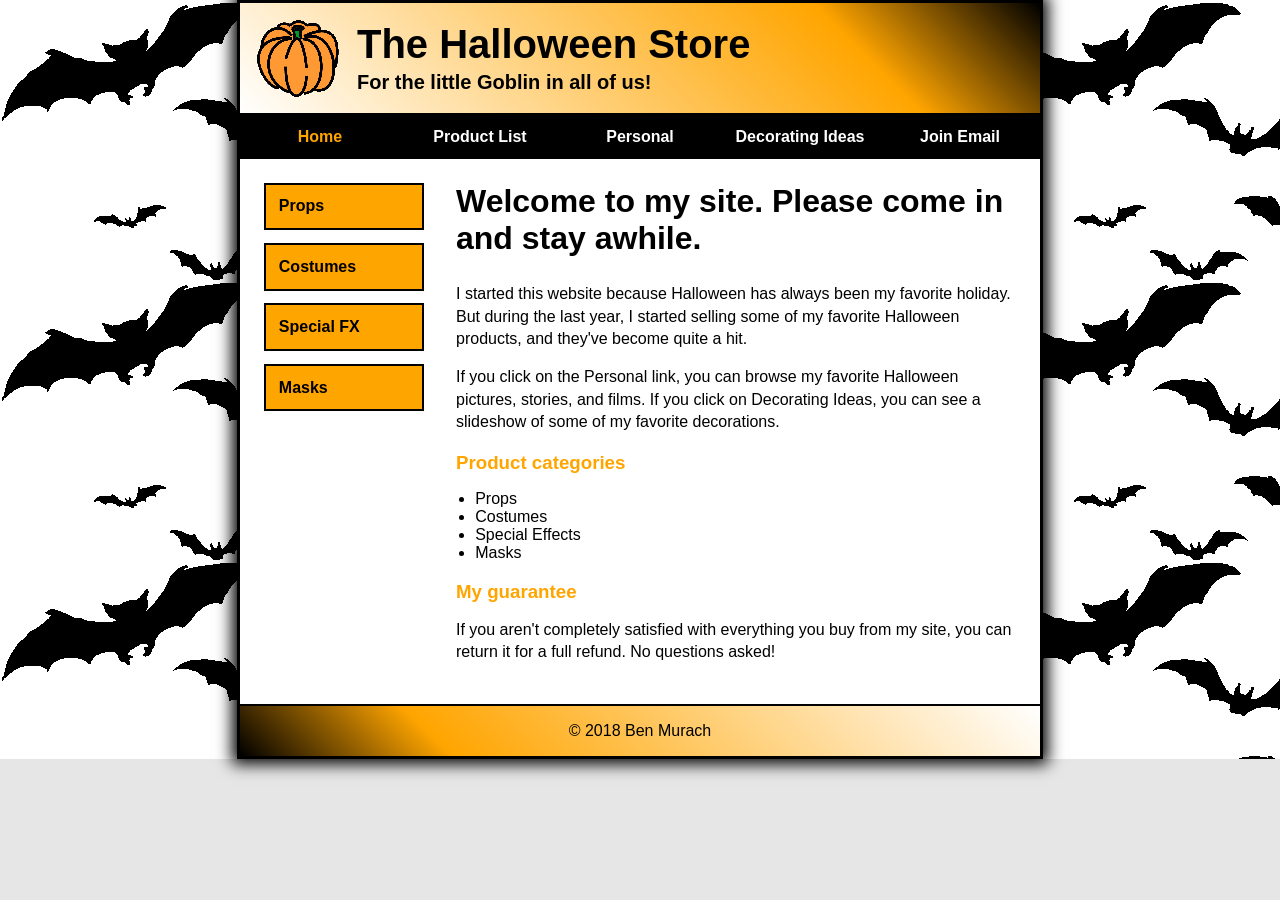
<file: index.html>
<!DOCTYPE html>
<html lang="en">
<head>
    <meta charset="utf-8">
    <title>Halloween Store</title>
    <link rel="shortcut icon" href="images/pumpkin.gif">
    <link rel="stylesheet" href="styles/normalize.css">
    <link rel="stylesheet" href="styles/main.css">
</head>
<body>
    <div id="wrapper">
        <header>
            <img src="images/pumpkin.gif" alt="Pumpkin" class="pumpkin">
            <div>
                <h1>The Halloween Store</h1>
                <h2>For the little Goblin in all of us!</h2>
            </div>
        </header>

        <nav id="nav_menu">
            <ul>
                <li><a href="index.html" class="current">Home</a></li>
                <li><a href="products/index.html">Product List</a></li>
                <li><a href="personal/index.html">Personal</a></li>
                <li><a href="decorations/decorations.html">Decorating Ideas</a></li>
                <li><a href="#">Join Email</a></li>
            </ul>
        </nav>

        <main>
            <aside>
                <nav id="nav_list">
                    <ul>
                        <li><a href="products/props.html">Props</a></li>
                        <li><a href="#">Costumes</a></li>
                        <li><a href="special.html">Special FX</a></li>
                        <li><a href="#">Masks</a></li>
                    </ul>
                </nav>
            </aside>

            <section>
                <h2>Welcome to my site. Please come in and stay awhile.</h2>
                <p>I started this website because Halloween has always been my favorite holiday. But during the last year, I started selling some of my favorite Halloween products, and they've become quite a hit.</p>
                <p>If you click on the Personal link, you can browse my favorite Halloween pictures, stories, and films. If you click on Decorating Ideas, you can see a slideshow of some of my favorite decorations.</p>

                <h3>Product categories</h3>
                <ul class="product_categories">
                    <li>Props</li>
                    <li>Costumes</li>
                    <li>Special Effects</li>
                    <li>Masks</li>
                </ul>

                <h3>My guarantee</h3>
                <p>If you aren't completely satisfied with everything you buy from my site, you can return it for a full refund. No questions asked!</p>
            </section>
        </main>

        <footer>
            <p>&copy; 2018 Ben Murach</p>
        </footer>
    </div>
</body>
</html>
</file>
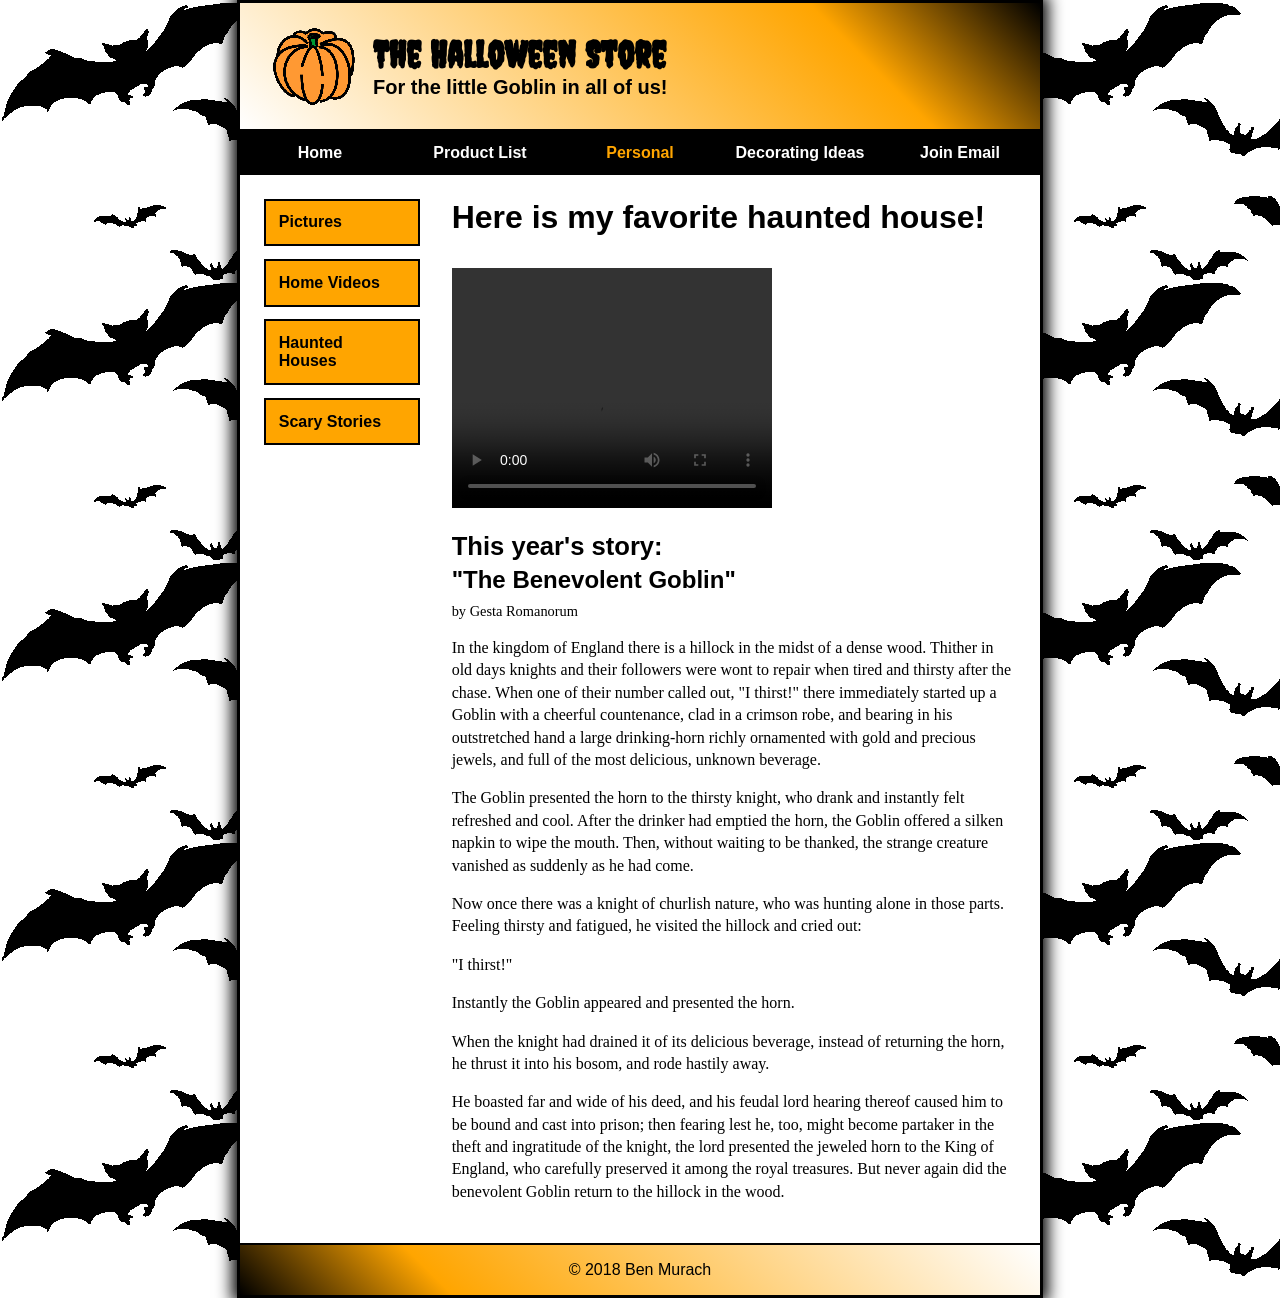
<file: personal/index.html>
<!DOCTYPE html>
<html lang="en">
<head>
    <meta charset="utf-8">
    <title>Halloween Store</title>
    <link rel="shortcut icon" href="../images/pumpkin.gif">
    <link rel="stylesheet" href="../styles/normalize.css">
    <link rel="stylesheet" href="../styles/personal.css">
    <link rel="preconnect" href="https://fonts.googleapis.com">
    <link rel="preconnect" href="https://fonts.gstatic.com" crossorigin>
    <link href="https://fonts.googleapis.com/css2?family=Creepster&display=swap" rel="stylesheet">
</head>
<body>
    <div id="wrapper">
        <header>
            <img src="../images/pumpkin.gif" alt="Pumpkin">
            <div>
                <h2>The Halloween Store</h2>
                <h3>For the little Goblin in all of us!</h3>
            </div>
        </header>

        <nav id="nav_menu">
            <ul>
                <li><a href="../index.html">Home</a></li>
                <li><a href="../products/index.html">Product List</a></li>
                <li><a href="index.html" class="current">Personal</a></li>
                <li><a href="../decorations/decorations.html">Decorating Ideas</a></li>
                <li><a href="#">Join Email</a></li>
            </ul>
        </nav>

        <main>
            <aside>
                <nav id="sidebar">
                    <ul>
                        <li><a href="#">Pictures</a></li>
                        <li><a href="#">Home Videos</a></li>
                        <li><a href="#">Haunted Houses</a></li>
                        <li><a href="#">Scary Stories</a></li>
                    </ul>
                </nav>
            </aside>

            <section>
                <h1>Here is my favorite haunted house!</h1>

                <video width="320" height="240" controls>
                    <source src="../media/hobbsgrove.mp4" type="video/mp4">
                    <object data="../media/hobbsgrove.swf" type="application/x-shockwave-flash" width="320" height="240">
                        <param name="movie" value="../media/hobbsgrove.swf">
                        <p>Your browser does not support HTML5 video.</p>
                    </object>
                </video>

                <h2>This year's story:</h2>
                <h3>&quot;The Benevolent Goblin&quot;</h3>
                <p class="author">by Gesta Romanorum</p>

                <p>In the kingdom of England there is a hillock in the midst of a dense wood. Thither in old days knights and their followers were wont to repair when tired and thirsty after the chase. When one of their number called out, &quot;I thirst!&quot; there immediately started up a Goblin with a cheerful countenance, clad in a crimson robe, and bearing in his outstretched hand a large drinking-horn richly ornamented with gold and precious jewels, and full of the most delicious, unknown beverage.</p>

                <p>The Goblin presented the horn to the thirsty knight, who drank and instantly felt refreshed and cool. After the drinker had emptied the horn, the Goblin offered a silken napkin to wipe the mouth. Then, without waiting to be thanked, the strange creature vanished as suddenly as he had come.</p>

                <p>Now once there was a knight of churlish nature, who was hunting alone in those parts. Feeling thirsty and fatigued, he visited the hillock and cried out:</p>

                <p>&quot;I thirst!&quot;</p>

                <p>Instantly the Goblin appeared and presented the horn.</p>

                <p>When the knight had drained it of its delicious beverage, instead of returning the horn, he thrust it into his bosom, and rode hastily away.</p>

                <p>He boasted far and wide of his deed, and his feudal lord hearing thereof caused him to be bound and cast into prison; then fearing lest he, too, might become partaker in the theft and ingratitude of the knight, the lord presented the jeweled horn to the King of England, who carefully preserved it among the royal treasures. But never again did the benevolent Goblin return to the hillock in the wood.</p>
            </section>
        </main>

        <footer>
            <p>&copy; 2018 Ben Murach</p>
        </footer>
    </div>
</body>
</html>
</file>
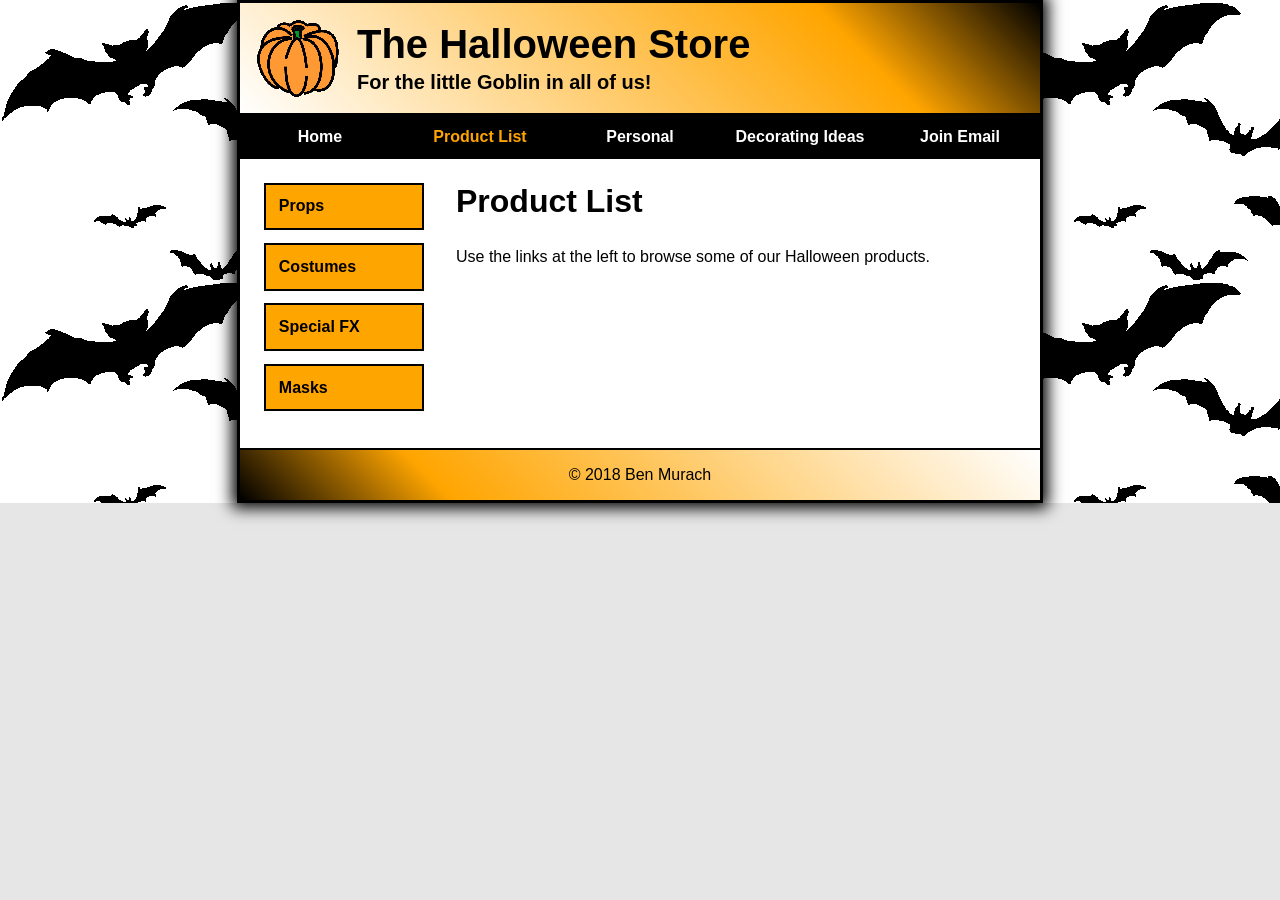
<file: products/index.html>
<!DOCTYPE html>
<html lang="en">
<head>
    <meta charset="utf-8">
    <title>Product List</title>
    <link rel="shortcut icon" href="../images/pumpkin.gif">
    <link rel="stylesheet" href="../styles/normalize.css">
    <link rel="stylesheet" href="../styles/main.css">
</head>
<body>
    <div id="wrapper">
        <header>
            <img src="../images/pumpkin.gif" alt="Pumpkin" class="pumpkin">
            <div>
                <h1>The Halloween Store</h1>
                <h2>For the little Goblin in all of us!</h2>
            </div>
        </header>

        <nav id="nav_menu">
            <ul>
                <li><a href="../index.html">Home</a></li>
                <li><a href="index.html" class="current">Product List</a></li>
                <li><a href="../personal/index.html">Personal</a></li>
                <li><a href="../decorations/decorations.html">Decorating Ideas</a></li>
                <li><a href="#">Join Email</a></li>
            </ul>
        </nav>

        <main>
            <aside>
                <nav id="nav_list">
                    <ul>
                        <li><a href="props.html">Props</a></li>
                        <li><a href="#">Costumes</a></li>
                        <li><a href="../special.html">Special FX</a></li>
                        <li><a href="#">Masks</a></li>
                    </ul>
                </nav>
            </aside>

            <section>
                <h2>Product List</h2>
                <p>Use the links at the left to browse some of our Halloween products.</p>
            </section>
        </main>

        <footer>
            <p>&copy; 2018 Ben Murach</p>
        </footer>
    </div>
</body>
</html>
</file>
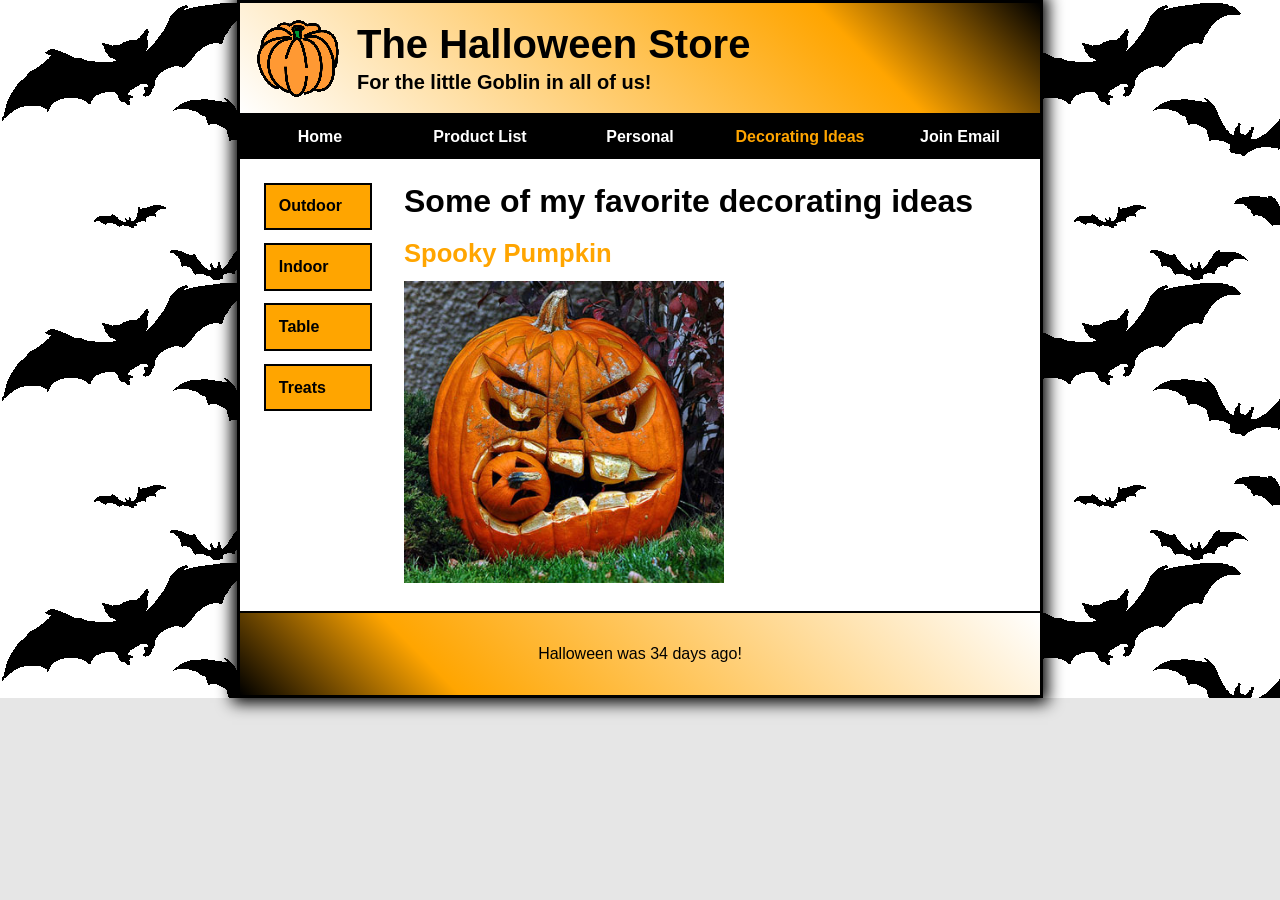
<file: decorations/decorations.html>
<!DOCTYPE html>
<html lang="en">
<head>
    <meta charset="utf-8">
    <title>Decorating Ideas</title>
    <link rel="shortcut icon" href="../images/pumpkin.gif">
    <link rel="stylesheet" href="../styles/normalize.css">
    <link rel="stylesheet" href="decorations.css">
    <script src="https://code.jquery.com/jquery-3.7.1.min.js"></script>
    <script src="../js/slide_show.js"></script>
</head>
<body>
    <div id="wrapper">
        <header>
            <img src="../images/pumpkin.gif" alt="Pumpkin" class="pumpkin">
            <div>
                <h1>The Halloween Store</h1>
                <h2>For the little Goblin in all of us!</h2>
            </div>
        </header>

        <nav id="nav_menu">
            <ul>
                <li><a href="../index.html">Home</a></li>
                <li><a href="../products/index.html">Product List</a></li>
                <li><a href="../personal/index.html">Personal</a></li>
                <li><a href="decorations.html" class="current">Decorating Ideas</a>
                    <ul>
                        <li><a href="#">Outdoor</a></li>
                        <li><a href="#">Indoor</a></li>
                        <li><a href="#">Table</a></li>
                        <li><a href="#">Treats</a></li>
                    </ul>
                </li>
                <li><a href="#">Join Email</a></li>
            </ul>
        </nav>

        <main>
            <aside>
                <nav id="nav_list">
                    <ul>
                        <li><a href="#">Outdoor</a></li>
                        <li><a href="#">Indoor</a></li>
                        <li><a href="#">Table</a></li>
                        <li><a href="#">Treats</a></li>
                    </ul>
                </nav>
            </aside>

            <section>
                <h2>Some of my favorite decorating ideas</h2>
                <h3 id="caption">Spooky Pumpkin</h3>
                <img id="slide" src="carved_pumpkin.jpg" alt="Spooky Pumpkin">

                <div id="slides">
                    <img src="carved_pumpkin.jpg" alt="Spooky Pumpkin">
                    <img src="front_door.jpg" alt="Front Door">
                    <img src="raven_mantel.jpg" alt="Raven Mantel">
                    <img src="table_setting.jpg" alt="Table Setting">
                    <img src="fireplace.jpg" alt="Fireplace">
                </div>
            </section>
        </main>

        <footer>
            <script src="../js/days_to_halloween.js"></script>
        </footer>
    </div>
</body>
</html>
</file>
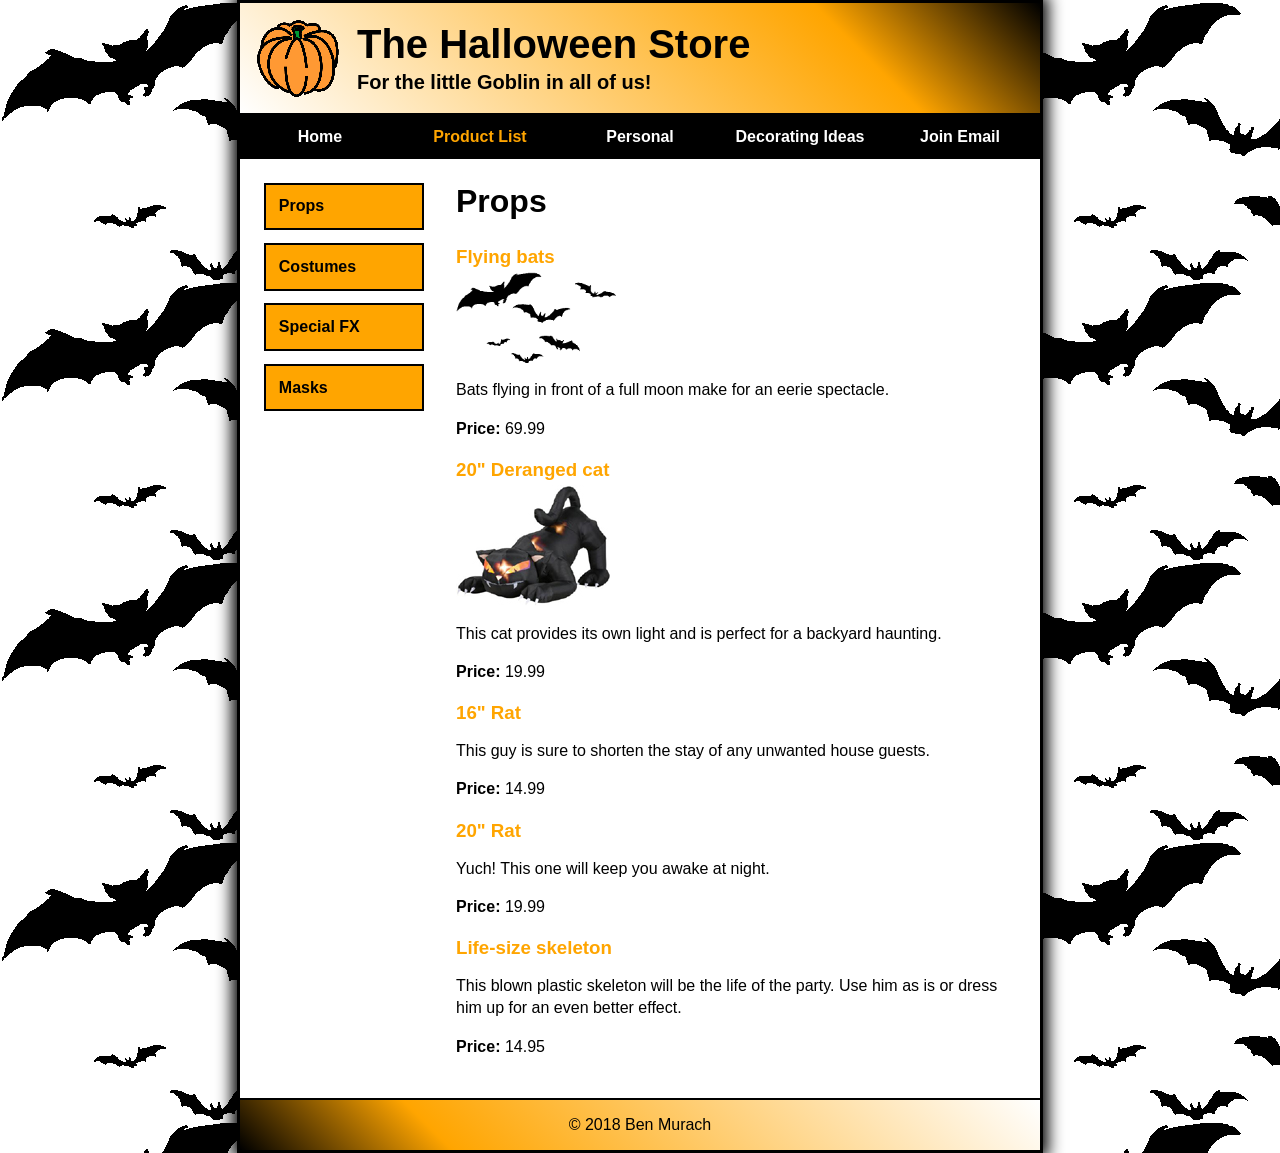
<file: products/props.html>
<!DOCTYPE html>
<html lang="en">
<head>
    <meta charset="utf-8">
    <title>Props</title>
    <link rel="shortcut icon" href="../images/pumpkin.gif">
    <link rel="stylesheet" href="../styles/normalize.css">
    <link rel="stylesheet" href="../styles/main.css">
</head>
<body>
    <div id="wrapper">
        <header>
            <img src="../images/pumpkin.gif" alt="Pumpkin" class="pumpkin">
            <div>
                <h1>The Halloween Store</h1>
                <h2>For the little Goblin in all of us!</h2>
            </div>
        </header>

        <nav id="nav_menu">
            <ul>
                <li><a href="../index.html">Home</a></li>
                <li><a href="index.html" class="current">Product List</a></li>
                <li><a href="../personal/index.html">Personal</a></li>
                <li><a href="../decorations/decorations.html">Decorating Ideas</a></li>
                <li><a href="#">Join Email</a></li>
            </ul>
        </nav>

        <main>
            <aside>
                <nav id="nav_list">
                    <ul>
                        <li><a href="props.html">Props</a></li>
                        <li><a href="#">Costumes</a></li>
                        <li><a href="../special.html">Special FX</a></li>
                        <li><a href="#">Masks</a></li>
                    </ul>
                </nav>
            </aside>

            <section>
                <h2>Props</h2>

                <h3>Flying bats</h3>
                <img src="../images/bats.gif" alt="Flying bats" class="product_image">
                <p>Bats flying in front of a full moon make for an eerie spectacle.</p>
                <p><strong>Price:</strong> 69.99</p>

                <h3>20&quot; Deranged cat</h3>
                <img src="../images/cat1.jpg" alt="Deranged cat" class="product_image">
                <p>This cat provides its own light and is perfect for a backyard haunting.</p>
                <p><strong>Price:</strong> 19.99</p>

                <h3>16&quot; Rat</h3>
                <p>This guy is sure to shorten the stay of any unwanted house guests.</p>
                <p><strong>Price:</strong> 14.99</p>

                <h3>20&quot; Rat</h3>
                <p>Yuch! This one will keep you awake at night.</p>
                <p><strong>Price:</strong> 19.99</p>

                <h3>Life-size skeleton</h3>
                <p>This blown plastic skeleton will be the life of the party. Use him as is or dress him up for an even better effect.</p>
                <p><strong>Price:</strong> 14.95</p>
            </section>
        </main>

        <footer>
            <p>&copy; 2018 Ben Murach</p>
        </footer>
    </div>
</body>
</html>
</file>
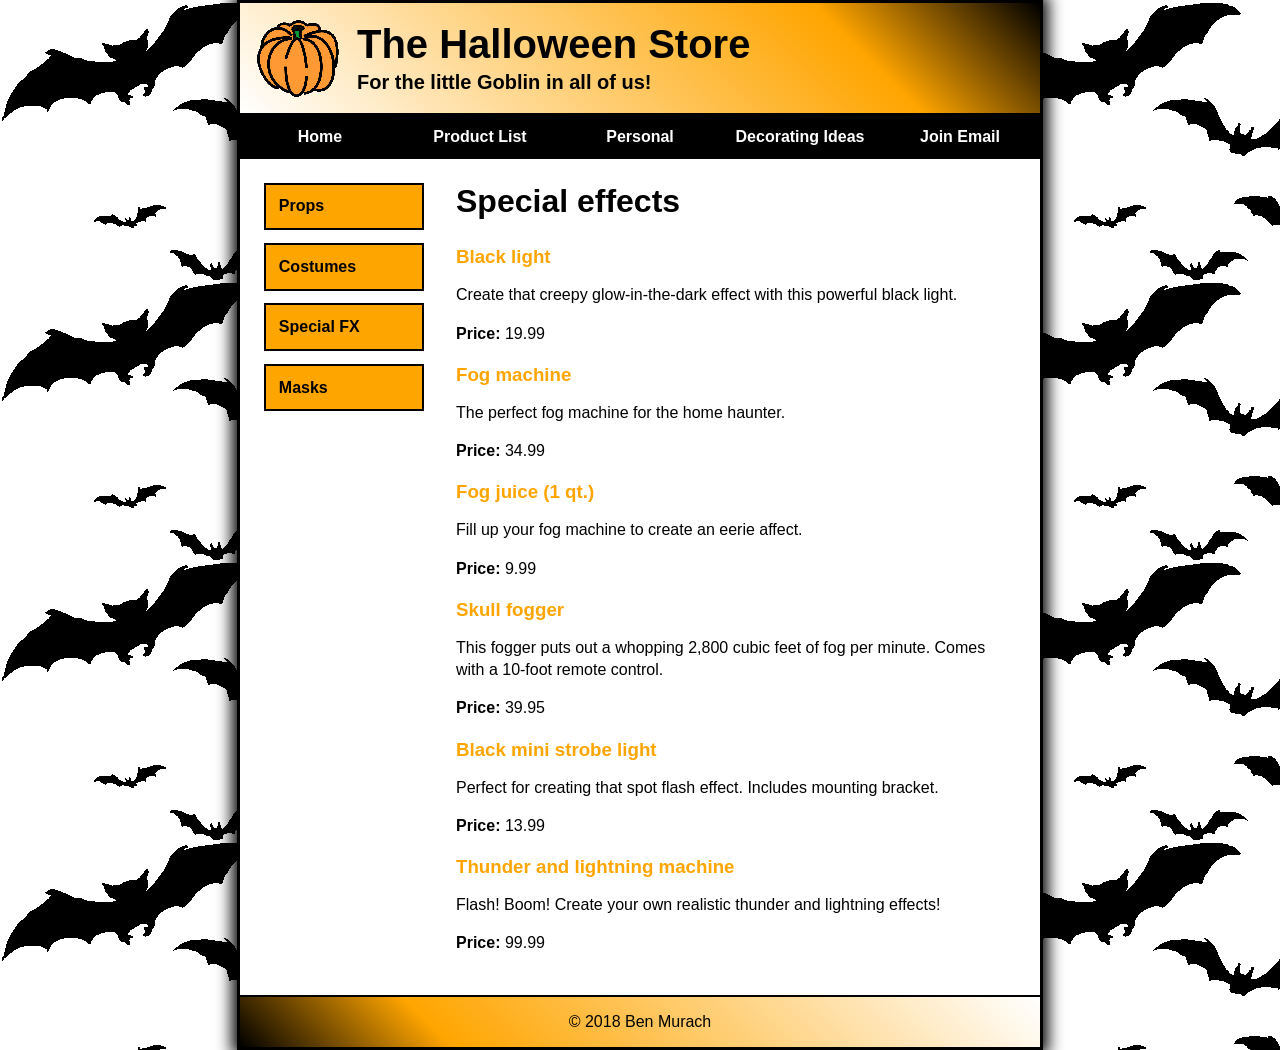
<file: products/special.html>
<!DOCTYPE html>
<html lang="en">
<head>
    <meta charset="utf-8">
    <title>Special Effects</title>
    <link rel="shortcut icon" href="../images/pumpkin.gif">
    <link rel="stylesheet" href="../styles/normalize.css">
    <link rel="stylesheet" href="../styles/slicknav.css">
    <link rel="stylesheet" href="../styles/main.css">
    <script src="https://code.jquery.com/jquery-3.7.1.min.js"></script>
    <script src="../js/jquery.slicknav.min.js"></script>
    <script type="text/javascript">
        $(document).ready(function(){
            $('#nav_menu').slicknav({prependTo:'#mobile_menu'});
        });
    </script>
</head>
<body>
    <div id="wrapper">
        <header>
            <img src="../images/pumpkin.gif" alt="Pumpkin" class="pumpkin">
            <div>
                <h1>The Halloween Store</h1>
                <h2>For the little Goblin in all of us!</h2>
            </div>
        </header>

        <nav id="mobile_menu"></nav>
        <nav id="nav_menu">
            <ul>
                <li><a href="../index.html">Home</a></li>
                <li><a href="index.html">Product List</a></li>
                <li><a href="../personal/index.html">Personal</a></li>
                <li><a href="../decorations/decorations.html">Decorating Ideas</a></li>
                <li><a href="#">Join Email</a></li>
            </ul>
        </nav>

        <main class="special_page">
            <aside>
                <nav id="nav_list">
                    <ul>
                        <li><a href="props.html">Props</a></li>
                        <li><a href="#">Costumes</a></li>
                        <li><a href="special.html">Special FX</a></li>
                        <li><a href="#">Masks</a></li>
                    </ul>
                </nav>
            </aside>

            <section>
                <h2>Special effects</h2>

                <h3>Black light</h3>
                <p>Create that creepy glow-in-the-dark effect with this powerful black light.</p>
                <p><strong>Price:</strong> 19.99</p>

                <h3>Fog machine</h3>
                <p>The perfect fog machine for the home haunter.</p>
                <p><strong>Price:</strong> 34.99</p>

                <h3>Fog juice (1 qt.)</h3>
                <p>Fill up your fog machine to create an eerie affect.</p>
                <p><strong>Price:</strong> 9.99</p>

                <h3>Skull fogger</h3>
                <p>This fogger puts out a whopping 2,800 cubic feet of fog per minute. Comes with a 10-foot remote control.</p>
                <p><strong>Price:</strong> 39.95</p>

                <h3>Black mini strobe light</h3>
                <p>Perfect for creating that spot flash effect. Includes mounting bracket.</p>
                <p><strong>Price:</strong> 13.99</p>

                <h3>Thunder and lightning machine</h3>
                <p>Flash! Boom! Create your own realistic thunder and lightning effects!</p>
                <p><strong>Price:</strong> 99.99</p>
            </section>
        </main>

        <footer>
            <p>&copy; 2018 Ben Murach</p>
        </footer>
    </div>
</body>
</html>
</file>
<file: styles/main.css>
html {
    background-color: #e6e6e6;
}

body {
    background-image: url("../images/bats.gif");
    background-repeat: repeat;
    margin: 0;
    font-family: Arial, Helvetica, sans-serif;
}

#wrapper {
    width: 800px;
    margin: 0 auto;
    background: white;
    border: 3px solid black;
    box-shadow: 0 0 15px 5px black;
}

header {
    display: flex;
    align-items: center;
    padding: 1em;
    border-bottom: 2px solid black;
    background: linear-gradient(45deg, white, orange 75%, black);
}

.pumpkin {
    margin-right: 1em;
}

header h1 {
    color: black;
    font-size: 2.5em;
    margin: 0;
}

header h2 {
    font-size: 1.25em;
    margin: 0.2em 0 0 0;
}

#mobile_menu {
    display: none;
}

#nav_menu ul {
    list-style: none;
    margin: 0;
    padding: 0;
    display: flex;
    background: black;
}

#nav_menu ul li {
    width: 20%;
}

#nav_menu ul li a {
    display: block;
    text-align: center;
    padding: .8em 0;
    color: white;
    text-decoration: none;
    font-weight: bold;
}

#nav_menu ul li a.current {
    color: orange;
}

main {
    display: flex;
    padding: 1.5em;
    gap: 2em;
}

aside {
    width: 160px;
    flex: 0 0 160px;
}

#nav_list ul {
    list-style: none;
    padding: 0;
    margin: 0;
}

#nav_list ul li {
    margin-bottom: .8em;
    border: 2px solid black;
}

#nav_list ul li a {
    display: block;
    text-decoration: none;
    background-color: orange;
    color: black;
    font-weight: bold;
    padding: .8em;
}

section {
    flex: 1;
}

section h2 {
    font-size: 2em;
    margin-top: 0;
}

section h3 {
    color: orange;
    margin-bottom: .2em;
}

section p {
    line-height: 1.4;
}

.product_categories {
    padding-left: 1.2em;
}

.product_image {
    max-width: 160px;
    display: block;
    margin-bottom: .5em;
}

footer {
    text-align: center;
    padding: 1em 0;
    border-top: 2px solid black;
    background: linear-gradient(45deg, black, orange 25%, white);
}

footer p {
    margin: 0;
}

@media only screen and (max-width: 767px) {
    #wrapper {
        width: 95%;
    }

    header {
        padding: 1em;
    }

    header h1 {
        font-size: 2em;
    }

    #mobile_menu {
        display: block;
    }

    #nav_menu {
        display: none;
    }

    main {
        flex-direction: column;
        padding: 1.25em;
        gap: 1.25em;
    }

    section {
        order: 1;
    }

    aside {
        order: 2;
        width: 100%;
        flex: 1 1 auto;
    }

    #nav_list ul li {
        max-width: 240px;
        margin-left: auto;
        margin-right: auto;
    }
}
</file>
<file: styles/personal.css>
html {
    background-image: url("../images/bats.gif");
}

body {
    font-family: Arial, Helvetica, sans-serif;
    width: 800px;
    margin: 0 auto;
    background-color: white;
    border: 3px solid black;
    box-shadow: 0 0 15px 5px black;
}

#wrapper {
    background-color: white;
}

/* header */
header {
    display: flex;
    align-items: center;
    padding: 1.5em 2em;
    background: linear-gradient(45deg, white, orange 75%, black);
    border-bottom: 2px solid black;
}

header img {
    margin-right: 1em;
}

header h2 {
    margin: 0;
    font-size: 230%;
    font-family: 'Creepster', cursive;
    color: black;
}

header h3 {
    margin: 0;
    font-size: 125%;
}

/* top nav */
#nav_menu ul {
    list-style: none;
    margin: 0;
    padding: 0;
    display: flex;
    background-color: black;
}

#nav_menu ul li {
    width: 20%;
}

#nav_menu ul li a {
    display: block;
    text-align: center;
    padding: .8em 0;
    text-decoration: none;
    color: white;
    font-weight: bold;
}

#nav_menu ul li a.current {
    color: orange;
}

/* layout */
main {
    display: flex;
    padding: 1.5em;
}

aside {
    width: 160px;
    margin-right: 2em;
}

section {
    width: 580px;
}

/* side nav */
#sidebar ul {
    list-style: none;
    margin: 0;
    padding: 0;
}

#sidebar ul li {
    margin-bottom: .8em;
    border: 2px solid black;
}

#sidebar ul li a {
    display: block;
    text-decoration: none;
    font-weight: bold;
    color: black;
    background-color: orange;
    padding: .8em;
}

/* content */
section h1 {
    font-size: 200%;
    margin-top: 0;
    margin-bottom: 1em;
}

section video {
    display: block;
    margin-bottom: 1.5em;
}

section h2 {
    font-size: 160%;
    margin-bottom: .2em;
}

section h3 {
    font-size: 150%;
    margin-top: 0;
    margin-bottom: .3em;
    font-family: Arial, Helvetica, sans-serif;
    font-weight: bold;
}

.author {
    font-family: Georgia, "Times New Roman", serif;
    font-size: 90%;
    margin-top: 0;
    margin-bottom: 1em;
}

section p {
    font-family: Georgia, "Times New Roman", serif;
    line-height: 1.4;
    margin-bottom: 1em;
}

/* footer */
footer {
    text-align: center;
    padding: 1em 0;
    border-top: 2px solid black;
    background: linear-gradient(45deg, black, orange 25%, white);
}

footer p {
    margin: 0;
}
</file>
<file: decorations/decorations.css>
html {
    background-color: #e6e6e6;
}

body {
    background-image: url("../images/bats.gif");
    background-repeat: repeat;
    margin: 0;
    font-family: Arial, Helvetica, sans-serif;
}

#wrapper {
    width: 800px;
    margin: 0 auto;
    background: white;
    border: 3px solid black;
    box-shadow: 0 0 15px 5px black;
}

header {
    display: flex;
    align-items: center;
    padding: 1em;
    border-bottom: 2px solid black;
    background: linear-gradient(45deg, white, orange 75%, black);
}

.pumpkin {
    margin-right: 1em;
}

header h1 {
    color: black;
    font-size: 2.5em;
    margin: 0;
}

header h2 {
    font-size: 1.25em;
    margin: 0.2em 0 0 0;
}

#nav_menu ul {
    list-style: none;
    margin: 0;
    padding: 0;
}

#nav_menu > ul {
    display: flex;
    background: black;
}

#nav_menu > ul > li {
    width: 20%;
    position: relative;
}

#nav_menu ul li a {
    display: block;
    text-align: center;
    padding: .8em 0;
    color: white;
    text-decoration: none;
    font-weight: bold;
}

#nav_menu ul li a.current {
    color: orange;
}

#nav_menu ul ul {
    display: none;
    position: absolute;
    top: 100%;
    left: 0;
    width: 100%;
    z-index: 999;
}

#nav_menu ul ul li {
    width: 100%;
}

#nav_menu ul ul li a {
    background: black;
}

#nav_menu ul li:hover > ul {
    display: block;
}

#nav_menu ul ul li a:hover,
#nav_menu ul ul li a:focus {
    background: gray;
}

main {
    display: flex;
    padding: 1.5em;
}

aside {
    width: 108px;
    margin-right: 2em;
}

#nav_list ul {
    list-style: none;
    padding: 0;
    margin: 0;
}

#nav_list ul li {
    margin-bottom: .8em;
    border: 2px solid black;
}

#nav_list ul li a {
    display: block;
    text-decoration: none;
    background-color: orange;
    color: black;
    font-weight: bold;
    padding: .8em;
}

section {
    flex: 1;
}

section h2 {
    font-size: 2em;
    margin-top: 0;
    margin-bottom: .6em;
}

section h3 {
    color: orange;
    font-size: 1.6em;
    margin: 0 0 .5em;
}

#slide {
    width: 320px;
    max-width: 100%;
    height: auto;
}

#slides {
    display: none;
}

footer {
    text-align: center;
    padding: 1em 0;
    border-top: 2px solid black;
    background: linear-gradient(45deg, black, orange 25%, white);
}
</file>
